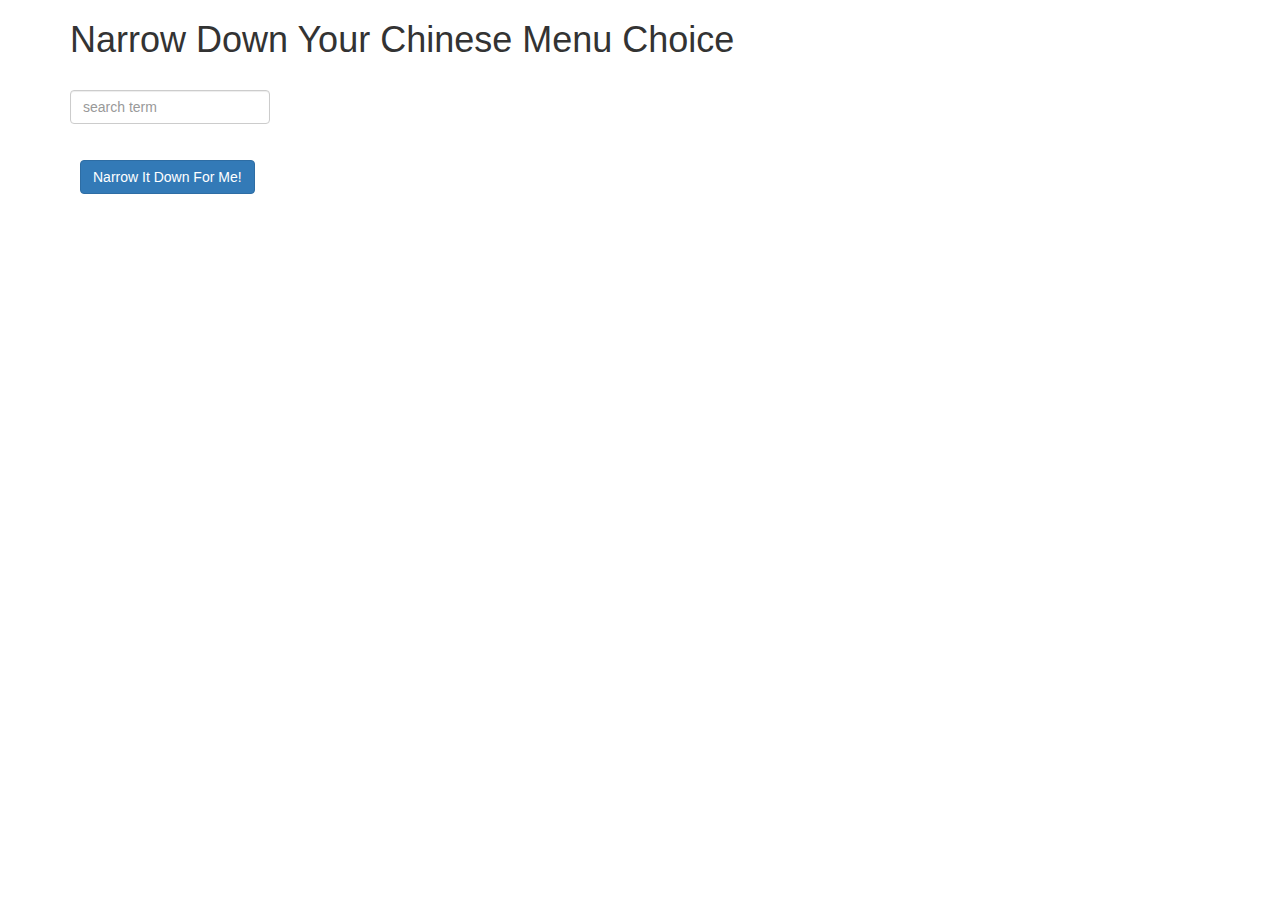
<file: index.html>
<!doctype html>
<html lang="en" ng-app="NarrowItDownApp">
  <head>
    <title>Narrow Down Your Menu Choice</title>
    <meta name="viewport" content="width=device-width, initial-scale=1">
    <link rel="stylesheet" href="styles/bootstrap.min.css">
    <link rel="stylesheet" href="styles/styles.css">
    <script src="angular.min.js"></script>
    <script src="app.js"></script>
  </head>
<body>
   <div class="container" ng-controller='NarrowItDownController as menu'>
    <h1>Narrow Down Your Chinese Menu Choice</h1>

    <div class="form-group">
      <input type="text" placeholder="search term" class="form-control" ng-model="menu.searchTerm">
    </div>
    <div class="form-group narrow-button">
      <button class="btn btn-primary" ng-click="menu.narrowItDown(menu.searchTerm);">Narrow It Down For Me!</button>
    </div>

    <!-- found-items should be implemented as a component -->
    <found-items items="menu.found" on-remove="menu.removeItem(index)"></found-items>
  </div>

</body>
</html>
</file>
<file: styles/styles.css>
h1 {
  margin-bottom: 30px;
}
ul {
  margin-top: 100px;
}
input[type="text"] {
  width: 200px;
  float: left;
}
.narrow-button {
  float: left;
  margin-left: 10px;
}
.loader {
  display: none;
  margin-left: 5px;
  font-size: 10px;
  float: left;
  border-top: 1.1em solid rgba(147, 147, 147, 0.2);
  border-right: 1.1em solid rgba(147, 147, 147, 0.2);
  border-bottom: 1.1em solid rgba(147, 147, 147, 0.2);
  border-left: 1.1em solid #676767;
  -webkit-transform: translateZ(0);
  -ms-transform: translateZ(0);
  transform: translateZ(0);
  -webkit-animation: load8 1.1s infinite linear;
  animation: load8 1.1s infinite linear;
}
.loader,
.loader:after {
  border-radius: 50%;
  width: 3em;
  height: 3em;
}
@-webkit-keyframes load8 {
  0% {
    -webkit-transform: rotate(0deg);
    transform: rotate(0deg);
  }
  100% {
    -webkit-transform: rotate(360deg);
    transform: rotate(360deg);
  }
}
@keyframes load8 {
  0% {
    -webkit-transform: rotate(0deg);
    transform: rotate(0deg);
  }
  100% {
    -webkit-transform: rotate(360deg);
    transform: rotate(360deg);
  }
}
</file>
